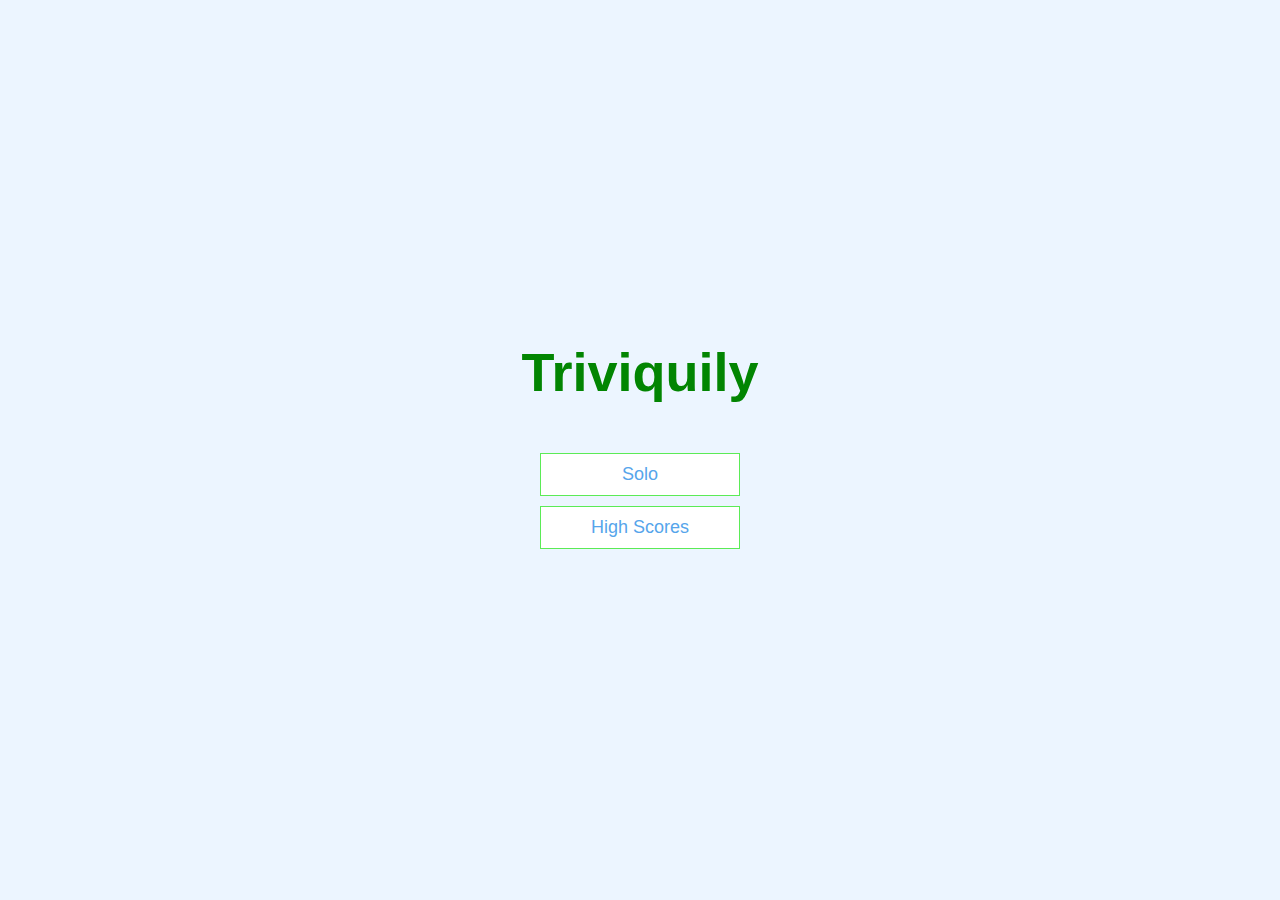
<file: index.html>
<!DOCTYPE html>
<html lang="en">
  <head>
    <meta charset="UTF-8" />
    <meta name="viewport" content="width=device-width, initial-scale=1.0" />
    <meta http-equiv="X-UA-Compatible" content="ie=edge" />
    <title>Triviquily</title>
    <link rel="stylesheet" href="app.css" />
  </head>
  <body>
    <div class="container">
      <div id="home" class="flex-center flex-column">
        <h1>Triviquily</h1>
        <a class="btn" href="./game.html">Solo</a>
       <!-- <a class="btn" href="/gamemulti.html">Group</a> -->
        <a class="btn" href="./highscores.html">High Scores</a>
      </div>
    </div>
  </body>
</html>
</file>
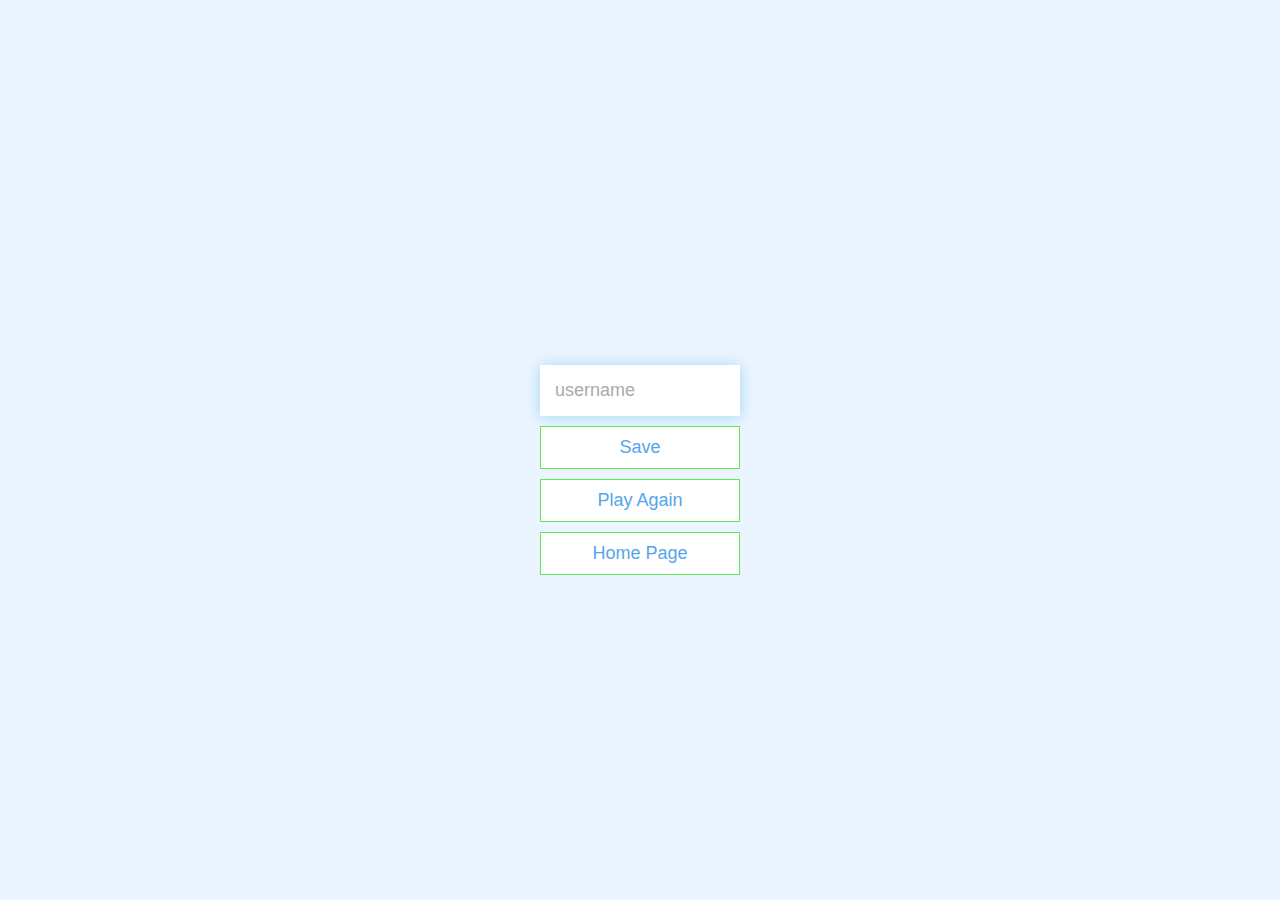
<file: end.html>
<!DOCTYPE html>
<html lang="en">
  <head>
    <meta charset="UTF-8" />
    <meta name="viewport" content="width=device-width, initial-scale=1.0" />
    <meta http-equiv="X-UA-Compatible" content="ie=edge" />
    <title>See you next week!</title>
    <link rel="stylesheet" href="app.css" />
  </head>
  <body>
    <div class="container">
      <div id="end" class="flex-center flex-column">
        <h1 id="finalScore"></h1>
        <form>
          <input
            type="text"
            name="username"
            id="username"
            placeholder="username"
          />
          <button
            type="submit"
            class="btn"
            id="saveScoreBtn"
            onclick="saveHighScore(event)"
            disabled
          >
            Save
          </button>
        </form>
        <a class="btn" href="./game.html">Play Again</a>
        <a class="btn" href="./index.html">Home Page</a>
      </div>
    </div>
    <script src="end.js"></script>
  </body>
</html>
</file>
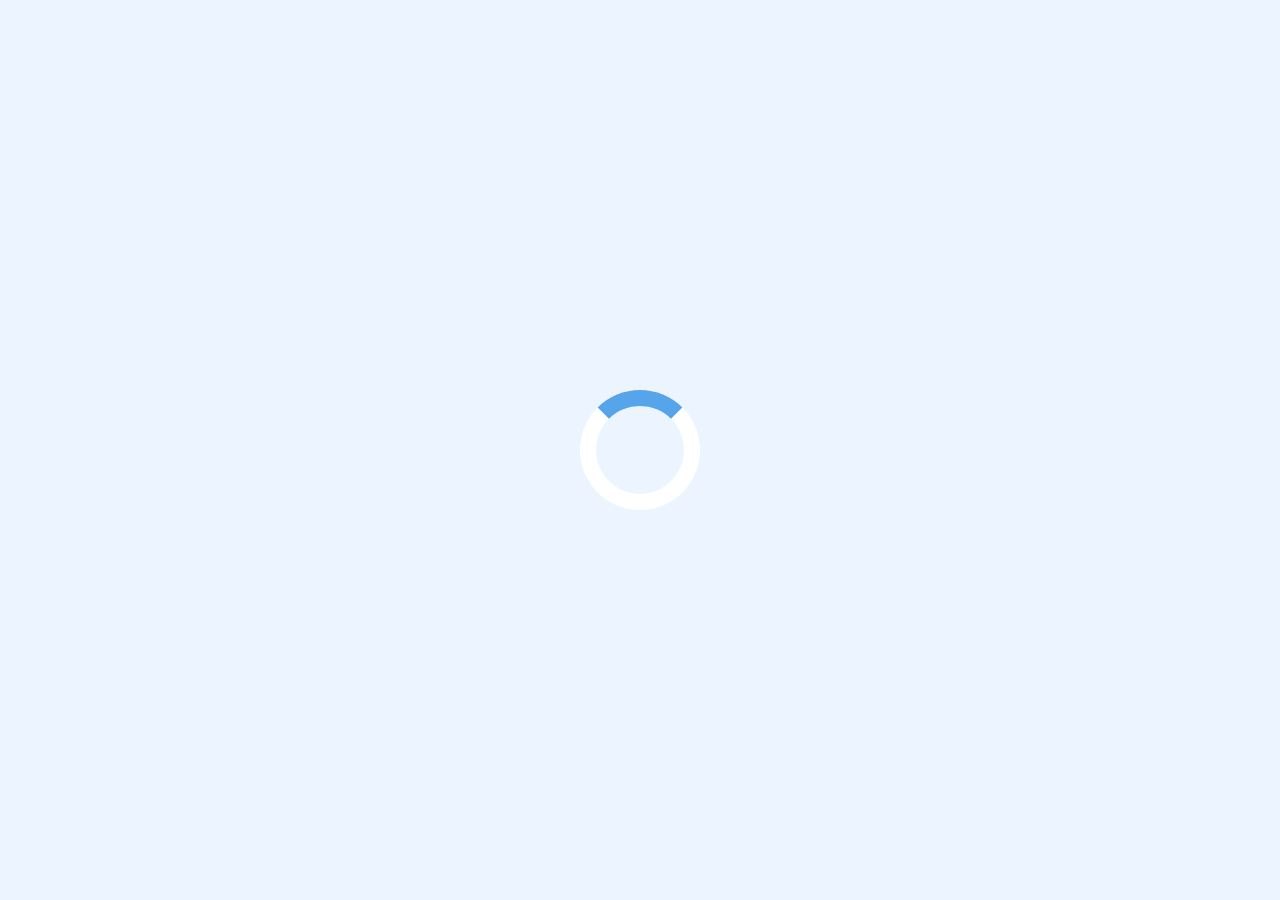
<file: game.html>
<!DOCTYPE html>
<html lang="en">
  <head>
    <meta charset="UTF-8" />
    <meta name="viewport" content="width=device-width, initial-scale=1.0" />
    <meta http-equiv="X-UA-Compatible" content="ie=edge" />
    <title>Triviquily - Solo</title>
    <link rel="stylesheet" href="app.css" />
    <link rel="stylesheet" href="game.css" />
  </head>
  <body>
    <div class="container">
      <div id="loader"></div>
      <div id="game" class="justify-center flex-column hidden">
        <div id="hud">
          <div id="hud-item">
            <p id="progressText" class="hud-prefix">
              Question
            </p>
            <div id="progressBar">
              <div id="progressBarFull"></div>
            </div>
          </div>
          <div id="hud-item">
            <p class="hud-prefix">
              Score
            </p>
            <h1 class="hud-main-text" id="score">
              0
            </h1>
          </div>
        </div>
        <h2 id="question"></h2>
        <div class="choice-container">
          <p class="choice-prefix">A</p>
          <p class="choice-text" data-number="1"></p>
        </div>
        <div class="choice-container">
          <p class="choice-prefix">B</p>
          <p class="choice-text" data-number="2"></p>
        </div>
        <div class="choice-container">
          <p class="choice-prefix">C</p>
          <p class="choice-text" data-number="3"></p>
        </div>
        <div class="choice-container">
          <p class="choice-prefix">D</p>
          <p class="choice-text" data-number="4"></p>
        </div>
        <a class="btn" href="./index.html">Quit</a>
      </div>
    </div>
    <script src="game.js"></script>
    <a href="./end.html"></a>
  </body>
</html>
</file>
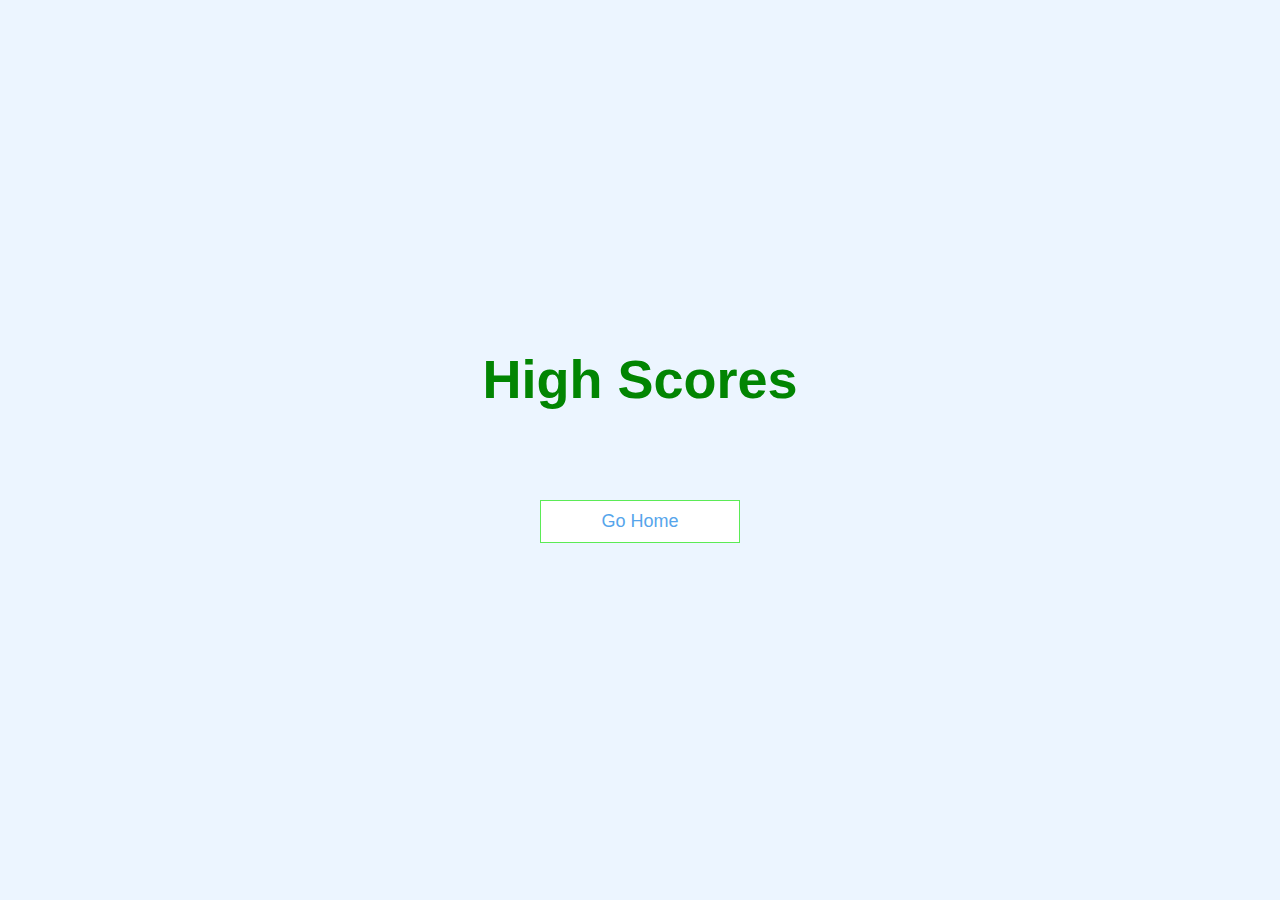
<file: highscores.html>
<!DOCTYPE html>
<html lang="en">
  <head>
    <meta charset="UTF-8" />
    <meta name="viewport" content="width=device-width, initial-scale=1.0" />
    <meta http-equiv="X-UA-Compatible" content="ie=edge" />
    <title>High Scores</title>
    <link rel="stylesheet" href="app.css" />
    <link rel="stylesheet" href="highscores.css" />
  </head>
  <body>
    <div class="container">
      <div id="highScores" class="flex-center flex-column">
        <h1 id="finalScore">High Scores</h1>
        <ul id="highScoresList"></ul>
        <a class="btn" href="./index.html">Go Home</a>
      </div>
    </div>
    <script src="highscores.js"></script>
  </body>
</html>
</file>
<file: app.css>
:root {
    background-color: #ecf5ff;
    font-size: 62.5%;
  }
  body {
    background-image: url('https://images.pexels.com/photos/7054725/pexels-photo-7054725.jpeg');
    background-size: 100% 100%;
  }
  * {
    box-sizing: border-box;
    font-family: Arial, Helvetica, sans-serif;
    margin: 0;
    padding: 0;
    color: #333;
  }
  
  h1,
  h2,
  h3,
  h4 {
    margin-bottom: 1rem;
  }
  
  h1 {
    font-size: 5.4rem;
    color: #028502;
    margin-bottom: 5rem;
  }
  
  h1 > span {
    font-size: 2.4rem;
    font-weight: 500;
  }
  
  h2 {
    font-size: 4.2rem;
    margin-bottom: 4rem;
    font-weight: 700;
  }
  
  h3 {
    font-size: 2.8rem;
    font-weight: 500;
  }
  
  /* UTILITIES */ 
  
  .container {
    width: 100vw;
    height: 100vh;
    display: flex;
    justify-content: center;
    align-items: center;
    max-width: 80rem;
    margin: 0 auto;
    padding: 2rem;
  }
  
  .container > * {
    width: 100%;
  }
  
  .flex-column {
    display: flex;
    flex-direction: column;
  }
  
  .flex-center {
    justify-content: center;
    align-items: center;
  }
  
  .justify-center {
    justify-content: center;
  }
  
  .text-center {
    text-align: center;
  }
  
  .hidden {
    display: none;
  }
  
  /* BUTTONS */
  .btn {
    font-size: 1.8rem;
    padding: 1rem 0;
    width: 20rem;
    text-align: center;
    border: 0.1rem solid #5beb56;
    margin-bottom: 1rem;
    text-decoration: none;
    color: #56a5eb;
    background-color: white;
  }
  
  .btn:hover {
    cursor: pointer;
    box-shadow: 0 0.4rem 1.4rem 0 rgba(86, 185, 235, 0.5);
    transform: translateY(-0.1rem);
    transition: transform 150ms;
  }
  
  .btn[disabled]:hover {
    cursor: not-allowed;
    box-shadow: none;
    transform: none;
  }
  
  /* FORMS */
  form {
    width: 100%;
    display: flex;
    flex-direction: column;
    align-items: center;
  }
  
  input {
    margin-bottom: 1rem;
    width: 20rem;
    padding: 1.5rem;
    font-size: 1.8rem;
    border: none;
    box-shadow: 0 0.1rem 1.4rem 0 rgba(86, 185, 235, 0.5);
  }
  
  input::placeholder {
    color: #aaa;
  }
</file>
<file: game.css>
.choice-container {
    display: flex;
    margin-bottom: 0.5rem;
    width: 100%;
    font-size: 1.8rem;
    border: 0.1rem solid rgba(116, 235, 86, 0.25);
    background-color: white;
  }
  
  .choice-container:hover {
    cursor: pointer;
    box-shadow: 0 0.4rem 1.4rem 0 rgba(130, 190, 111, 0.5);
    transform: translateY(-0.1rem);
    transition: transform 150ms;
  }
  
  .choice-prefix {
    padding: 1.5rem 2.5rem;
    background-color: #56a5eb;
    color: white;
  }
  
  .choice-text {
    padding: 1.5rem;
    width: 100%;
  }
  
  .correct {
    background-color: #28a745;
  }
  
  .incorrect {
    background-color: #dc3545;
  }
  
  /* HUD */
  
  #hud {
    display: flex;
    justify-content: space-between;
  }
  
  .hud-prefix {
    text-align: center;
    font-size: 2rem;
  }
  
  .hud-main-text {
    text-align: center;
  }
  
  #progressBar {
    width: 20rem;
    height: 4rem;
    border: 0.3rem solid #eb56e4;
    margin-top: 1.5rem;
  }
  
  #progressBarFull {
    height: 3.4rem;
    background-color: #eb56e4;
    width: 0%;
  }
  
  /* LOADER */
  #loader {
    border: 1.6rem solid white;
    border-radius: 50%;
    border-top: 1.6rem solid #56a5eb;
    width: 12rem;
    height: 12rem;
    animation: spin 2s linear infinite;
  }
  
  @keyframes spin {
    0% {
      transform: rotate(0deg);
    }
    100% {
      transform: rotate(360deg);
    }
  }
</file>
<file: highscores.css>
#highScoresList {
    list-style: none;
    padding-left: 0;
    margin-bottom: 4rem;
  }
  
  .high-score {
    font-size: 2.8rem;
    margin-bottom: 0.5rem;
  }
  
  .high-score:hover {
    transform: scale(1.025);
  }
</file>
